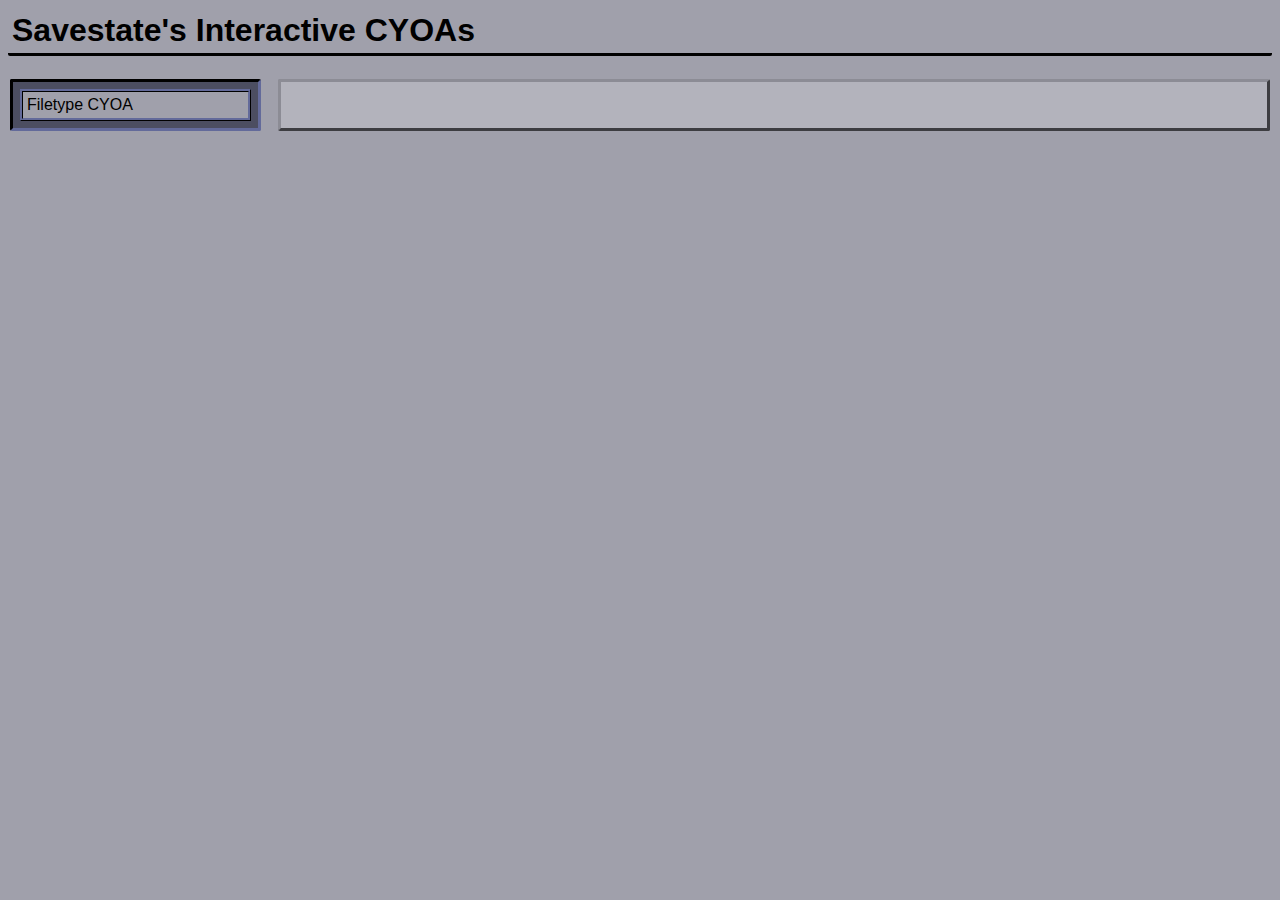
<file: index.html>
<html>

<head>
	<meta charset = "utf-8">
	<link rel = "stylesheet" type = "text/css" href = "styles.css">
	<h1 id="heading">
		Savestate's Interactive CYOAs
	</h1>
</head>

<body>
	<table id="content">
		<tr style="vertical-align: top">
			<td class="left-column">
				<table style="width: 100%">
					<tr>
						<td>
							<a href="filetype.html" style="color: black; text-decoration: none">
								<button class="link-box" type="button">
									Filetype CYOA
								</button>
							</a>
						</td>
					</tr>
				</table>
			</td>
			<td style="width:1%">
			</td>
			<td class="main-column">
			</td>
		</tr>
	</table>
</body>
</html>
</file>
<file: styles.css>
body
{
	font-family: arial, helvetica, sans-serif;
	background-color: #a0a0ab;
}

.left-column
{
	 background-color: #4c4e61;
	 width: 20%;
	 border-style:inset;
	 border-radius: 2px;
	 border-color: #2d3046;
	 padding: 4px;
}

.main-column
{
	background-color: #b3b3bc;
	width: 100%;
	border-style:outset;
	border-radius: 2px;
	border-color: #8c8c95;
	padding: 4px;
}

.link-box
{
	text-align: left;
	font-size: 16px;
	background-color: #a0a0ab;
	width: 100%;
	border-width: 3px;
	border-style:ridge;
	border-color: #2d3046;
	padding: 4px;
}

.link-box:hover
{
	background-color: #8e8e9e;
}

.link-box:active
{
	background-color: #7e7e92;
}

.trigger-box
{
	text-align: left;
	font-size: 16px;
	background-color: #a0a0ab;
	width: 100%;
	border-width: 3px;
	border-style:ridge;
	border-color: #2d3046;
	padding: 4px;
}

.trigger-box:hover
{
	background-color: #8e8e9e;
}

.trigger-box:active
{
	background-color: #7e7e92;
}

#heading
{
	border-style: none none solid none;
	border-radius: 2px;
	border-width: 3px;
	padding: 4px;
	text-align: left;
}

#content
{
	min-width: 100%;
}

#generated
{
	min-width: 100%;
	border-style: solid;
	border-radius: 1px;
	padding: 4px;
}

#generated tr:nth-child(odd)
{
	background-color: #6e6e82;
}

#generated tr:nth-child(odd)
{
	background-color: #9e9e9e;
}
</file>
